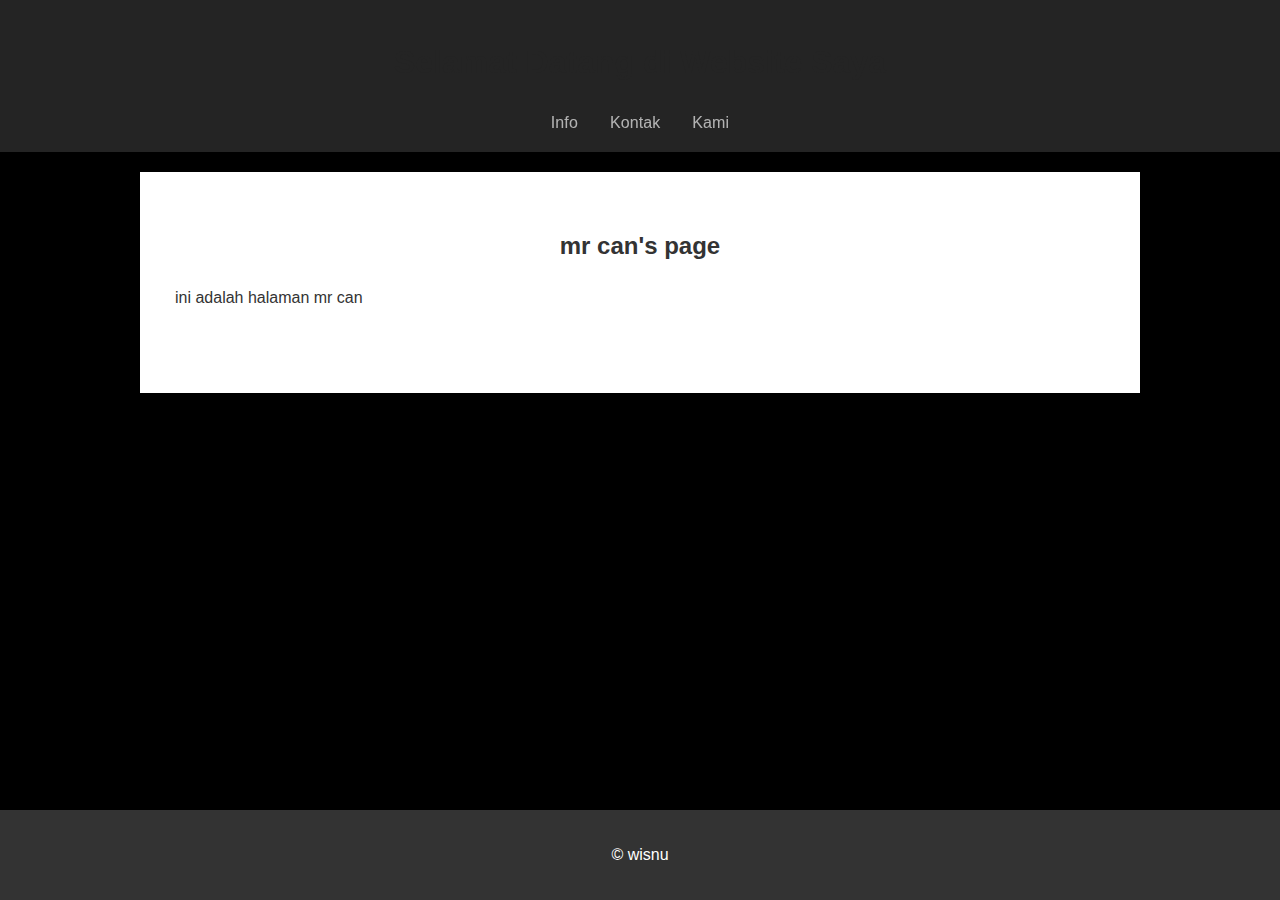
<file: index.html>
<!DOCTYPE html>
<html lang="id">
    <link rel="stylesheet" href="gemini.css">
<head>
    <meta charset="UTF-8">
    <meta name="viewport" content="width=device-width, initial-scale=1.0">
    <title>Halaman Website Sederhana</title>
</head>
<body>

    <header>
        <h1>Selamat Datang di Website Saya</h1>
        <nav>
            <ul>
                <li><a href="gemini.html">Info</a></li>
                <li><a href="tentang.html">Kontak</a></li>
                <li><a href="layanan.html">Kami</a></li>
            </ul>
        </nav>
    </header>

    <main>
        <section>
            <h2>mr can's page</h2>
            <p> ini adalah halaman mr can</p>
        </section>

    </main>

    <footer>
        <p>&copy; wisnu</p>
    </footer>

</body>
</html>
</file>
<file: gemini.css>
body {
    font-family: sans-serif;
    margin: 0;
    padding: 0;
    background-color: #000000;
    color: #333;
    line-height: 1.6;
}

header {
    background-color: #333;
    color: #fff;
    padding: 1em 0;
    text-align: center;
    filter: opacity(70%);
}

nav ul {
    list-style: none;
    padding: 0;
    margin: 0;
    display: flex;
    justify-content: center;
}

nav ul li {
    margin: 0 1em;
}

nav a {
    color: #fff;
    text-decoration: none;
}

main {
    padding: 20px;
    max-width: 960px;
    margin: 20px auto;
    background-color: #fff;
    box-shadow: 0 0 10px rgba(0, 0, 0, 0.1);
}

section {
    margin-bottom: 2em;
    padding: 15px;
    border-bottom: 1px solid #eee;
}

section:last-child {
    border-bottom: none;
}

h1, h2 {
    color: #333;
    text-align: center;
}

img {
    max-width: 100%;
    height: auto;
    display: block;
    margin: 1em auto;
}

ul {
    list-style-type: square;
    padding-left: 20px;
}

footer {
    text-align: center;
    padding: 1em 0;
    background-color: #333;
    color: #fff;
    position: fixed;
    bottom: 0;
    width: 100%;
}
a {
    font-family: 'Franklin Gothic Medium', 'Arial Narrow', Arial, sans-serif;
    color: #f4f4f4;
    letter-spacing: 0.1px;
    transition: 0.5s;
}
ul :hover {
    letter-spacing: 0.5px;
    transition: 0.5s;
    font-family: 'Franklin Gothic Medium', 'Arial Narrow', Arial, sans-serif;
    border-radius: 1px;
}
ul {
    font-family: 'Franklin Gothic Medium', 'Arial Narrow', Arial, sans-serif;
}
ul :visited {
    text-decoration: underline;
    color: #f4f4f4b9;
}
</file>
